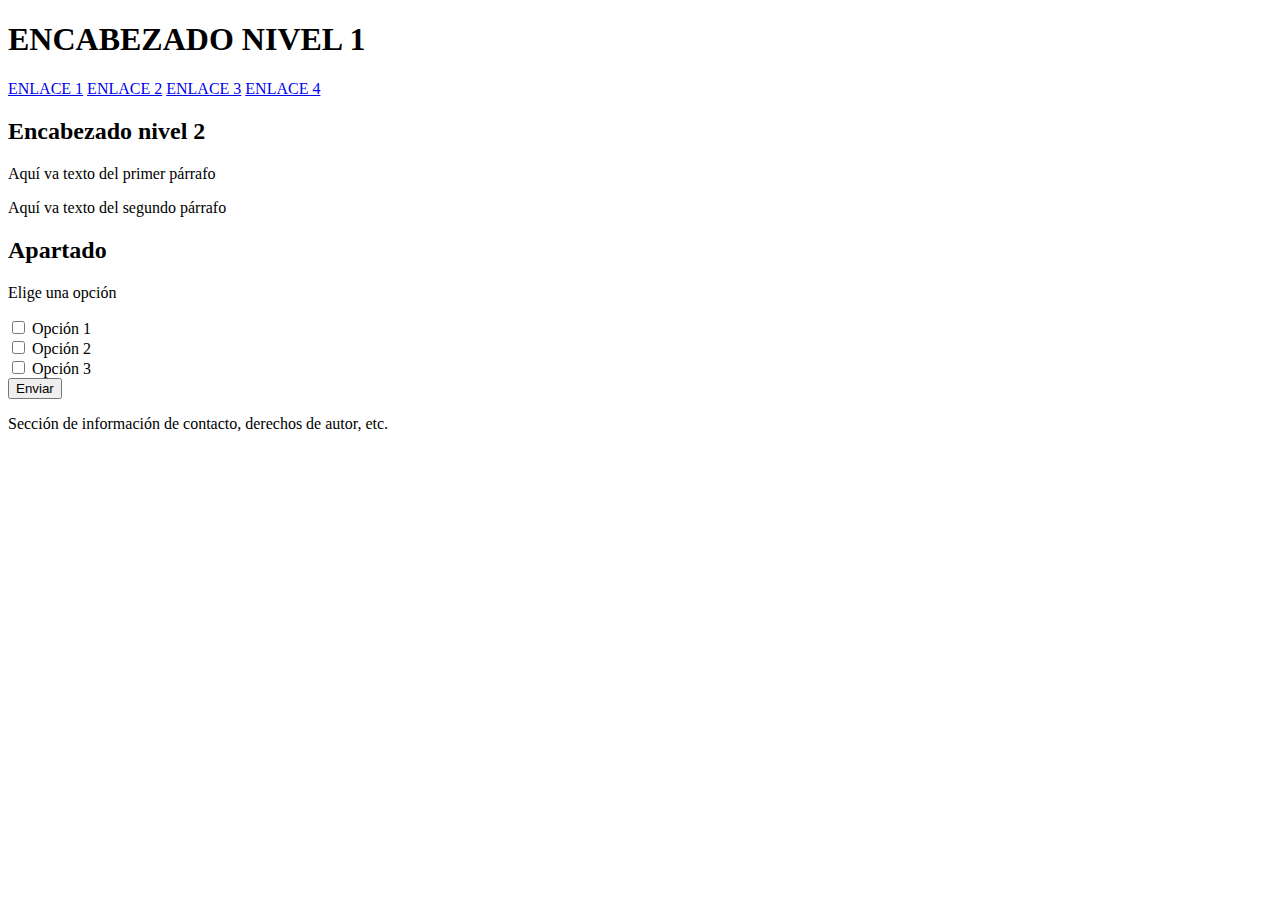
<file: Examen_4.html>
<!DOCTYPE html>
<!DOCTYPE html>
<html>
<head>
	<title>Titulo de la pagina</title>
</head>
<body>

	<h1>ENCABEZADO NIVEL 1</h1>

	<nav>
		<a href="ENLACE 1">ENLACE 1</a>
		<a href="ENLACE 2">ENLACE 2</a>
		<a href="ENLACE 3">ENLACE 3</a>
		<a href="ENLACE 4">ENLACE 4</a>
	</nav>

	<section>
		<h2>Encabezado nivel 2</h2>
		<p>Aquí va texto del primer párrafo</p>
		<p>Aquí va texto del segundo párrafo</p>
	</section>

	<aside>
		<h2>Apartado</h2>
		<p>Elige una opción</p>
		<form>
			<input type="checkbox" id="op1" name="op1">
			<label for="op1"> Opción 1</label><br>
			<input type="checkbox" id="op2" name="op2">
			<label for="op2"> Opción 2</label><br>
			<input type="checkbox" id="op3" name="op3">
			<label for="op3"> Opción 3</label><br>
			<input type="submit" value="Enviar">
		</form>
	</aside>

	<footer>
		<p>Sección de información de contacto, derechos de autor, etc.</p>
	</footer>

</body>
</html>
</file>
